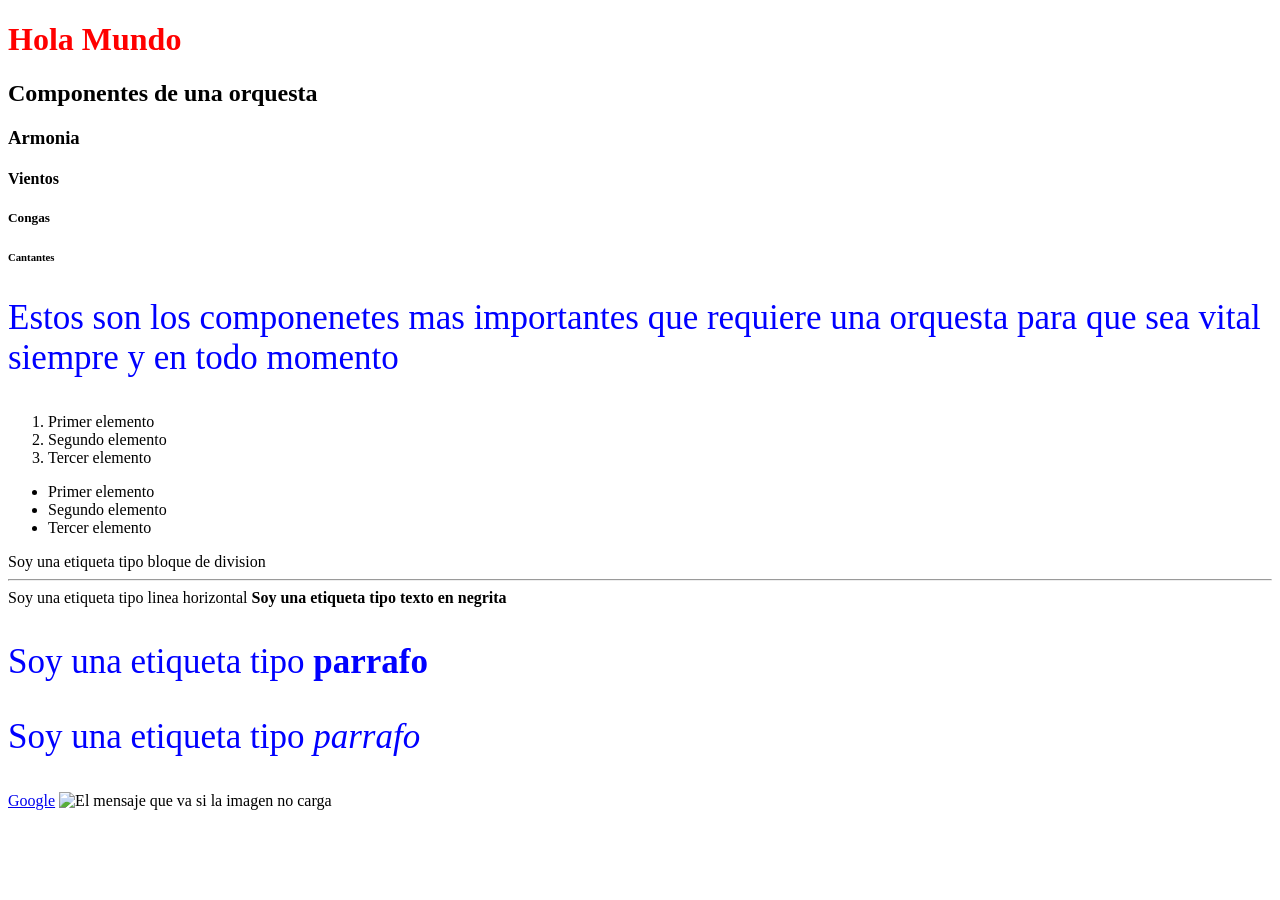
<file: HTML/index.html>
<!DOCTYPE html>
<html lang="es">
    <head>
        <meta charset="UTF-8">
        <title>Mi primera pagina</title>
        <link rel="stylesheet" href= "index.css">
    </head>
    <body>
        <h1>Hola Mundo</h1>
        <h2>Componentes de una orquesta</h2>
        <h3>Armonia</h3>
        <h4>Vientos</h4>
        <h5>Congas</h5>
        <h6>Cantantes</h6>
        <p>Estos son los componenetes mas importantes que requiere
           una orquesta para que sea vital siempre y en todo momento </p>

        <ol>
            <li>Primer elemento</li>
            <li>Segundo elemento</li>
            <li>Tercer elemento</li>
        </ol>

        <ul>
            <li>Primer elemento</li>
            <li>Segundo elemento</li>
            <li>Tercer elemento</li> 
        </ul>

        <div>Soy una etiqueta tipo bloque de division</div>
        <hr> <span>Soy una etiqueta tipo linea horizontal</span>

        
        <strong>Soy una etiqueta tipo texto en negrita</strong>
        <p>Soy una etiqueta tipo <strong> parrafo</strong></p>
        <p>Soy una etiqueta tipo <em> parrafo </em></p>

        <a href="https://www.goole.com">Google</a>
        <img scr="https://neliosoftware.com/es/blog/imagenes-gratuitas-para-tu-blog/"
        alt="El mensaje que va si la imagen no carga">
    </body>   
</html>
</file>
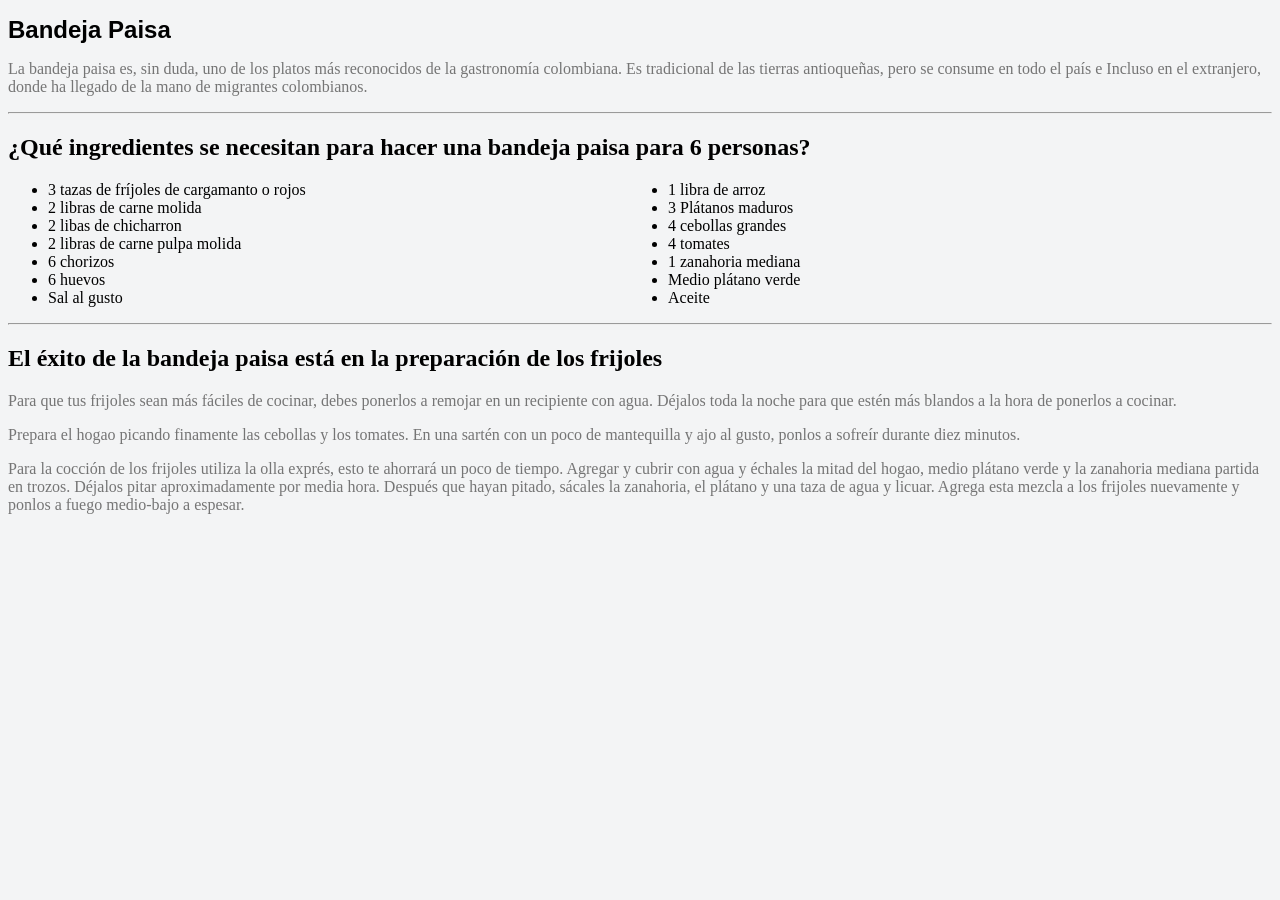
<file: HTML/pagina.html>
<!DOCTYPE html>
<html lang="es">
    <head>
        <meta charset="UTF-8">
        <title>Colombia Tierra Querida</title>
        <link rel="stylesheet" href= "pagina.css">
    </head>
    <body>
        <h1>Bandeja Paisa</h1>
        <p>La bandeja paisa es, sin duda, uno de los platos más reconocidos de la 
        gastronomía colombiana. Es tradicional de las tierras antioqueñas, pero se 
        consume en todo el país e Incluso en el extranjero, donde ha llegado de la mano 
        de migrantes colombianos.</p>

        <hr>

        <h2>¿Qué ingredientes se necesitan para hacer
        una bandeja paisa para 6 personas?</h2>

        <ul>
          <li>3 tazas de fríjoles de cargamanto o rojos</li>
          <li>2 libras de carne molida</li>      
          <li>2 libas de chicharron</li>      
          <li>2 libras de carne pulpa molida</li>
          <li>6 chorizos</li>
          <li>6 huevos</li>
          <li>Sal al gusto</li>
          <li>1 libra de arroz</li>
          <li>3 Plátanos maduros</li>
          <li>4 cebollas grandes</li>
          <li>4 tomates</li>
          <li>1 zanahoria mediana</li>
          <li>Medio plátano verde</li>
          <li>Aceite</li>
        </ul>

       <hr>
       
       <h2>El éxito de la bandeja paisa está en 
        la preparación de los frijoles</h2>
       <p>Para que tus frijoles sean más fáciles de cocinar, debes ponerlos a remojar en un recipiente 
        con agua. Déjalos toda la noche para que estén más blandos a la hora de ponerlos a cocinar.</p>
        
       <p>Prepara el hogao picando finamente las cebollas y los tomates. En una sartén
        con un poco de mantequilla y ajo al gusto, ponlos a sofreír durante diez minutos.</p>
       
       <p>Para la cocción de los frijoles utiliza la olla exprés, esto te ahorrará un poco de tiempo. Agregar y cubrir
        con agua y échales la mitad del hogao, medio plátano verde y la zanahoria mediana partida en trozos. Déjalos pitar aproximadamente
        por media hora. Después que hayan pitado, sácales la zanahoria, el plátano y una taza de agua y licuar. Agrega esta mezcla
        a los frijoles nuevamente y ponlos a fuego medio-bajo a espesar.</p>
       
    </body>
</html>
</file>
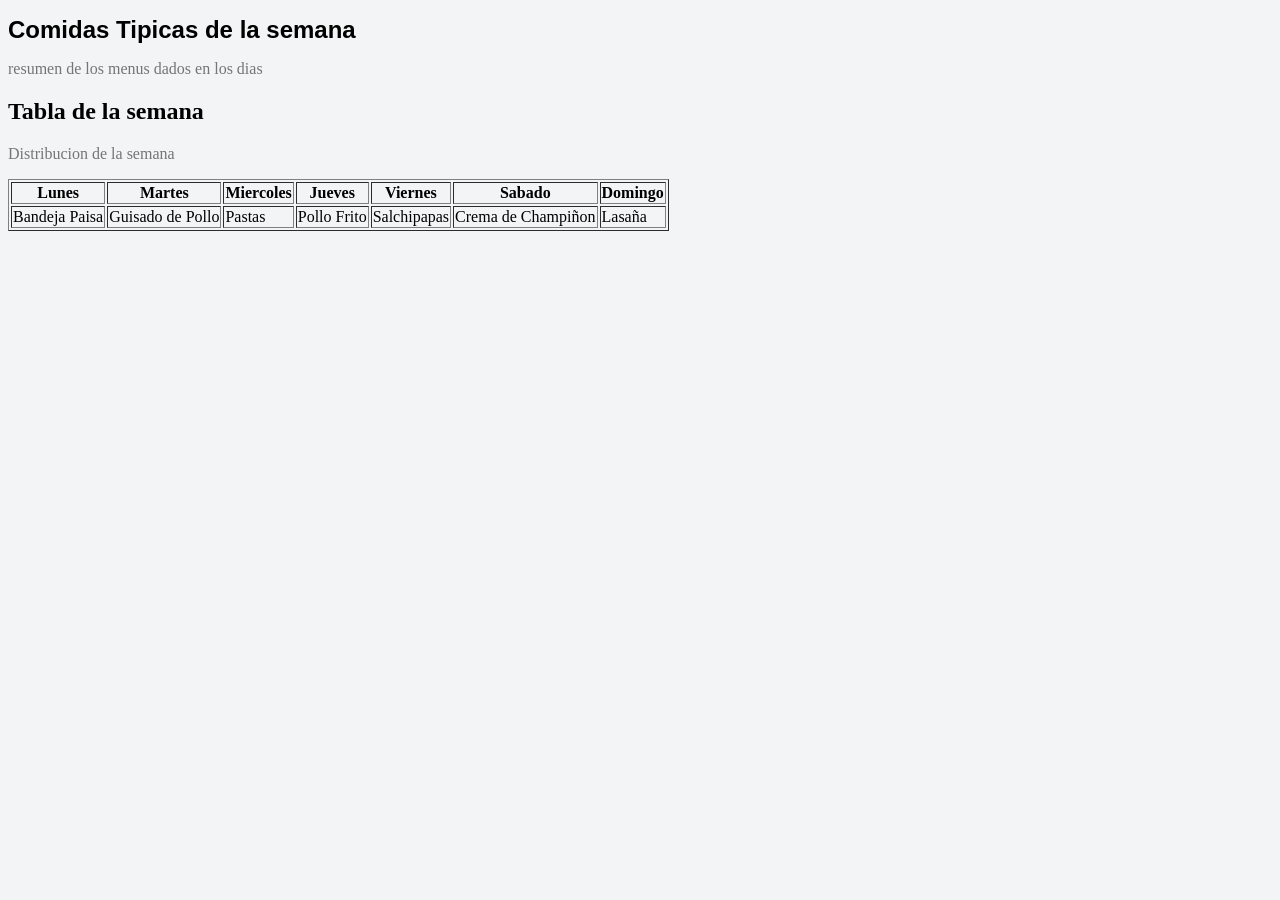
<file: HTML/Punto_1.html>
<!DOCTYPE html>
<html lang="es">
    <head>
        <meta charset="UTF-8">
        <title>Platillos de la semana</title>
        <link rel="stylesheet" href= "pagina.css">
    </head>
    <body>
        <header id="inicio">
            <h1>Comidas Tipicas de la semana</h1>
            <p>resumen de los menus dados en los dias</p>
        </header>

        <h2 class="resaltado">Tabla de la semana</h2>
                    <p>Distribucion de la semana</p>
                    <table border="1">
                        <tr>
                            <th>Lunes</th>
                            <th>Martes</th>
                            <th>Miercoles</th>
                            <th>Jueves</th>
                            <th>Viernes</th>
                            <th>Sabado</th>
                            <th>Domingo</th>
                        </tr>
                        <tr>
                            <td>Bandeja Paisa</td>
                            <td>Guisado de Pollo</td>
                            <td>Pastas</td>
                            <td>Pollo Frito</td>
                            <td>Salchipapas</td>
                            <td>Crema de Champiñon</td>
                            <td>Lasaña</td>
                        </tr>
                    </table>
    </body>                                    
</html>
</file>
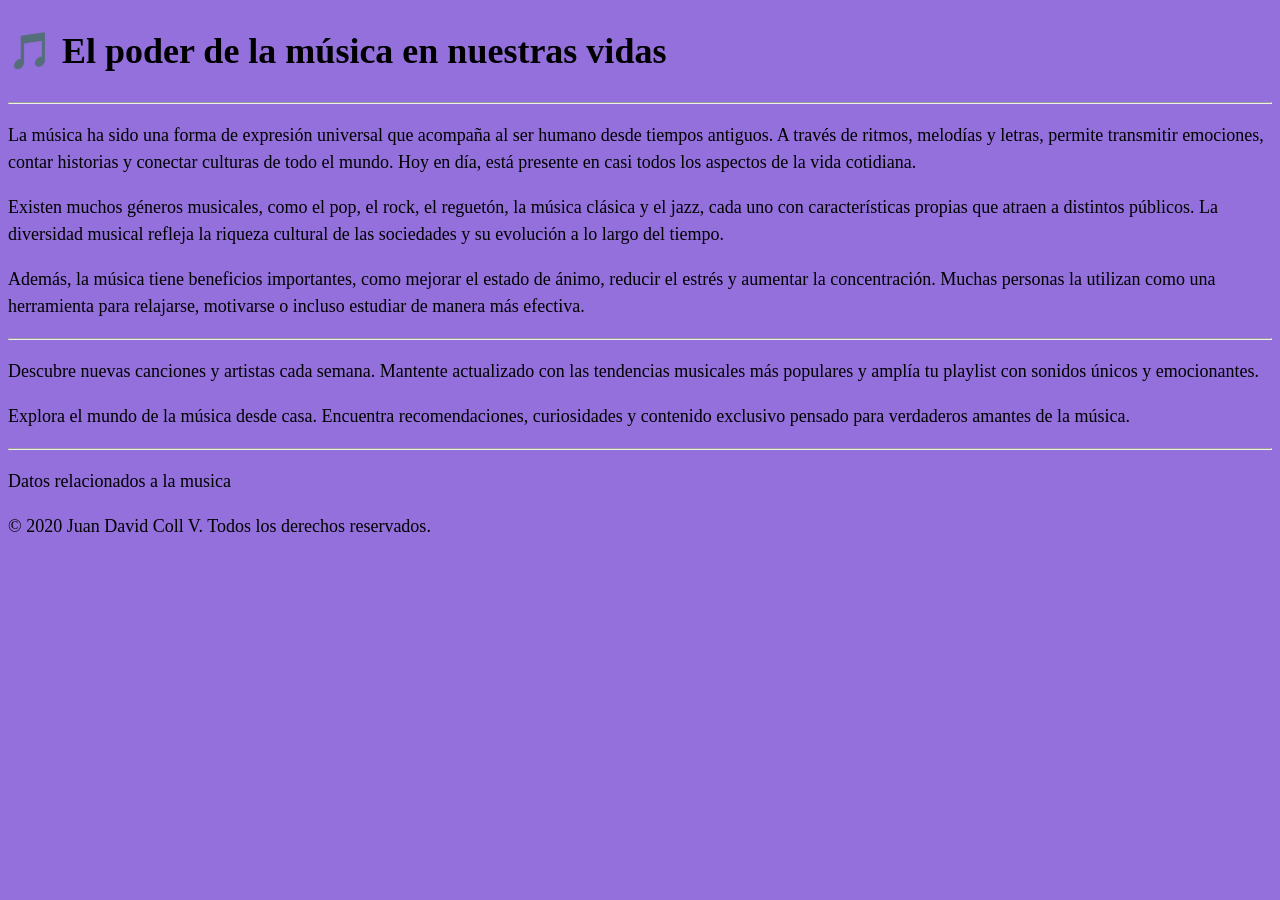
<file: HTML/Punto_2.html>
<!DOCTYPE html>
<html lang="es">
    <head>
        <meta charset="UTF-8">
        <title>Aspectos de la musica</title>
        <link rel="stylesheet" href= "Punto_4.css">
    </head>
    <body>

        <header>
            <h1>🎵 El poder de la música en nuestras vidas</h1>
        </header>

        <hr>
            <p>La música ha sido una forma de expresión universal que acompaña al ser humano desde tiempos antiguos. 
            A través de ritmos, melodías y letras, permite transmitir emociones, contar historias y conectar 
            culturas de todo el mundo. Hoy en día, 
            está presente en casi todos los aspectos de la vida cotidiana.</p>

            <p>Existen muchos géneros musicales, como el pop, el rock, el reguetón, la música clásica y el jazz, 
            cada uno con características propias que atraen a distintos públicos. La diversidad musical refleja la riqueza
            cultural de las sociedades y su evolución a lo largo del tiempo.</p>

            <p>Además, la música tiene beneficios importantes, como mejorar el estado de ánimo, reducir el estrés y aumentar la concentración. 
            Muchas personas la utilizan como una herramienta para relajarse, motivarse o incluso estudiar de manera más efectiva.</p>

        <hr>

            <p>Descubre nuevas canciones y artistas cada semana. Mantente actualizado con las tendencias 
            musicales más populares y amplía tu playlist con sonidos únicos y emocionantes.</p>
            
            <p>Explora el mundo de la música desde casa. Encuentra recomendaciones, curiosidades
            y contenido exclusivo pensado para verdaderos amantes de la música.</p>

        <hr>

        <footer>
            <p>Datos relacionados a la musica</p>
            <p>© 2020 Juan David Coll V. Todos los derechos reservados.</p>
        </footer>
    </body>
</html>
</file>
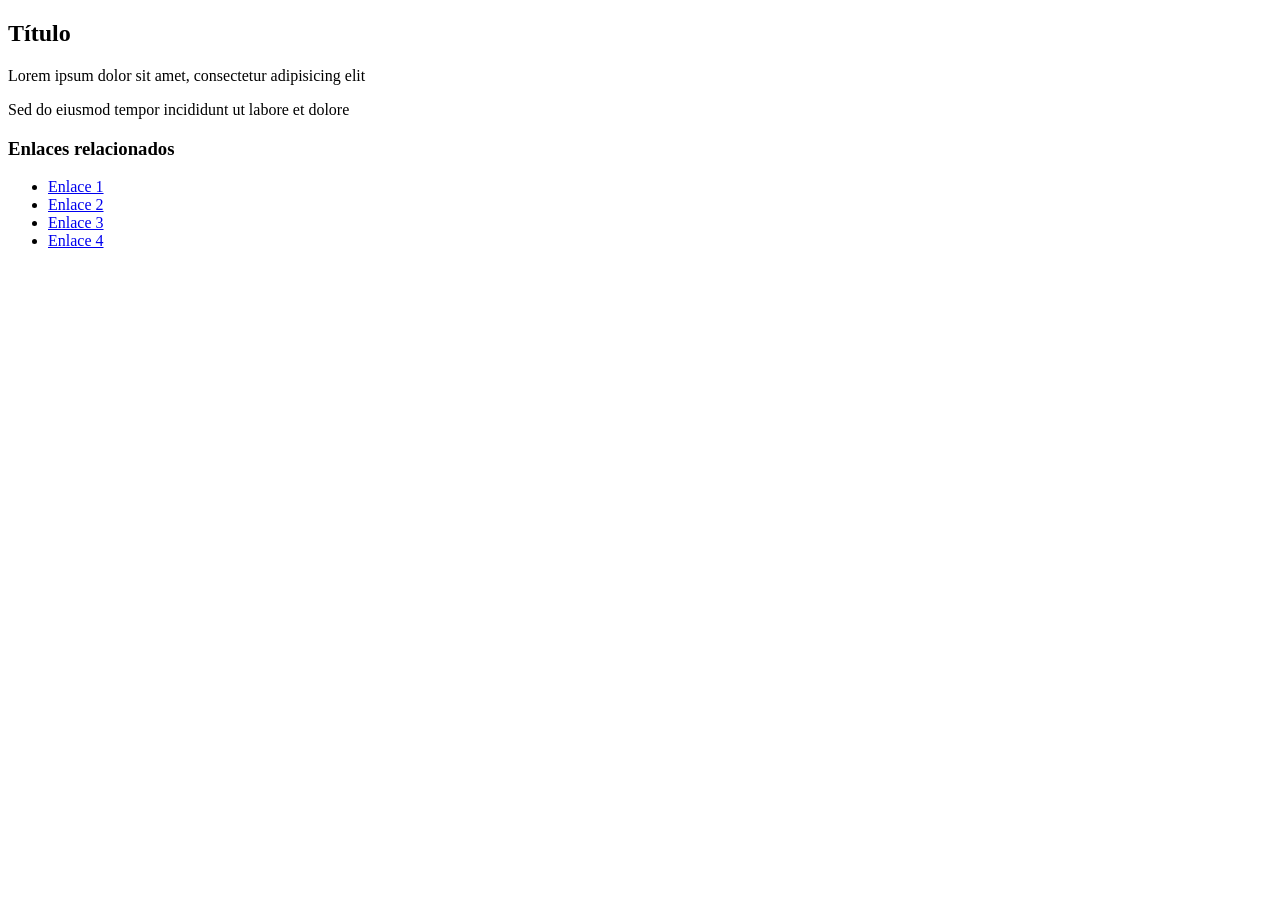
<file: HTML/Punto_3.html>
<!DOCTYPE html>
<html lang="es">
    <head>
        <meta charset="UTF-8">
        <title>Ejercicio 1 - Taller de Ejercicios Prácticos</title>
    </head>
    <body>
      <article>
            <h2>Título</h2>
            <p>Lorem ipsum dolor sit amet, consectetur adipisicing elit</p>
            <p>Sed do eiusmod tempor incididunt ut labore et dolore </p>
            <aside class="links">
                <h3>Enlaces relacionados</h3>
                <ul>
                    <li><a href="#">Enlace 1</a></li>
                    <li><a href="#">Enlace 2</a></li>
                    <li><a href="#">Enlace 3</a></li>
                    <li><a href="#">Enlace 4</a></li>
                </ul>
            </aside>
        </article>
    </body>
</html>

<!-- Quedará rojo el texto dentro del <aside class="links">; el <h3> y los <li> 
sí heredan el color, pero los enlaces <a> normalmente no porque tienen un color 
propio del navegador. -->
</file>
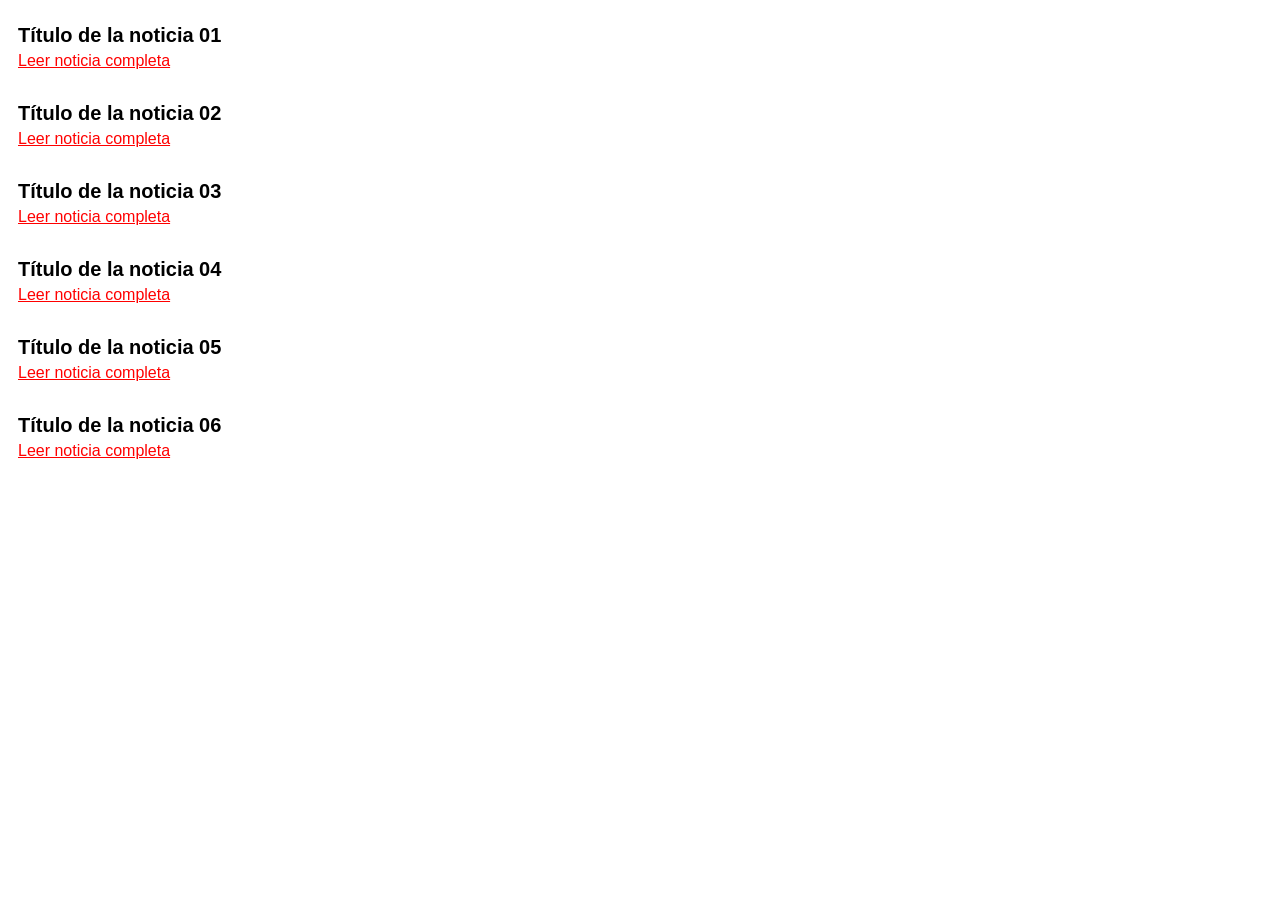
<file: HTML/Punto_5.html>
<!DOCTYPE html>
<html lang="es">
    <head>
        <meta charset="UTF-8">
        <title>Punto_5.html</title>
        <link rel="stylesheet" href= "Punto_5.css">
    </head>

    <body>
<ul class="news">
	<li class="news__item1">
		<h2 class="news__item-title1">Título de la noticia 01</h2>
		<a href="#01" class="news__item-link1" title="Leer noticia 01">Leer noticia completa</a>
	</li>
	<li class="news__item2">
		<h2 class="news__item-title2">Título de la noticia 02</h2>
		<a href="#02" class="news__item-link2" title="Leer noticia 02">Leer noticia completa</a>
	</li>
	<li class="news__item3">
		<h2 class="news__item-title3">Título de la noticia 03</h2>
		<a href="#03" class="news__item-link3" title="Leer noticia 03">Leer noticia completa</a>
	</li>
	<li class="news__item4">
		<h2 class="news__item-title4">Título de la noticia 04</h2>
		<a href="#04" class="news__item-link4" title="Leer noticia 04">Leer noticia completa</a>
	</li>
	<li class="news__item5">
		<h2 class="news__item-title5">Título de la noticia 05</h2>
		<a href="#05" class="news__item-link5" title="Leer noticia 05">Leer noticia completa</a>
	</li>
	<li class="news__item6">
		<h2 class="news__item-title6">Título de la noticia 06</h2>
		<a href="#06" class="news__item-link6" title="Leer noticia 06">Leer noticia completa</a>
	</li>
</ul>

    </body>
</html>
</file>
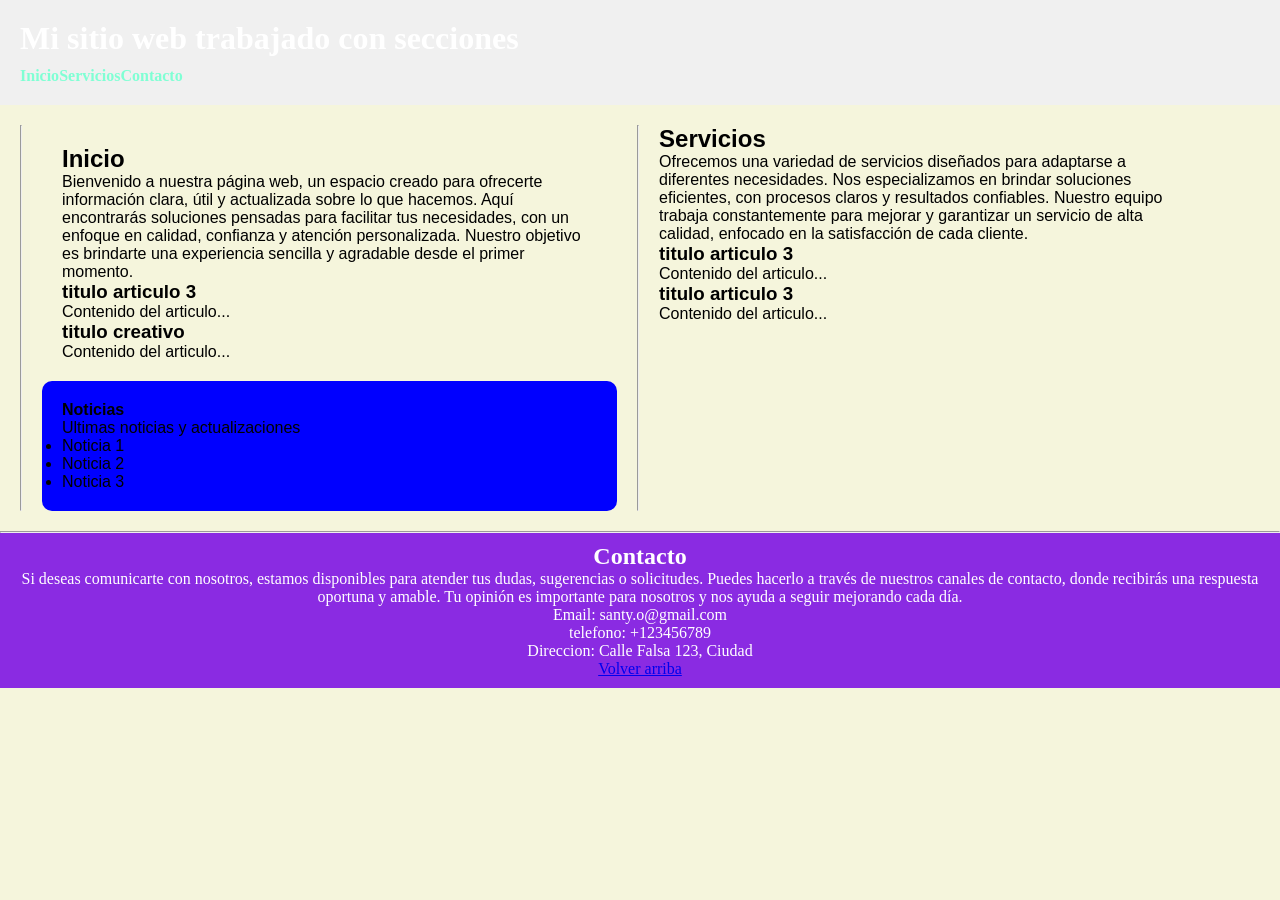
<file: HTML/secciones.html>
<!DOCTYPE html>
<html lang="es">
    <head>
        <meta charset="UTF-8">
        <title>Secciones</title>
        <link rel="stylesheet" href="secciones.css">
    </head>
    <body>
        <!-- header, nav, main, aside, footer, section, article -->
         <header id="arriba">
            <h1>Mi sitio web trabajado con secciones</h1>
            <nav>
                <ul>
                    <li><a href="#Inicio">Inicio</a></li>
                    <li><a href="#Servicios">Servicios</a></li>
                    <li><a href="#Contacto">Contacto</a></li>
                </ul>
            </nav>
         </header>
        
        <main>
            <hr><div id= "Inicio">
                <section class="contenido">
                    <h2>Inicio</h2>
                    <p>Bienvenido a nuestra página web, un espacio creado para ofrecerte información clara, útil y actualizada sobre lo que hacemos. 
                    Aquí encontrarás soluciones pensadas para facilitar tus necesidades, con un enfoque en calidad, confianza y atención personalizada. 
                    Nuestro objetivo es brindarte una experiencia sencilla y agradable desde el primer momento.</p>
                    <article>
                        <h3>titulo articulo 3</h3>
                        <p>Contenido del articulo...</p>
                    </article>
                    <article>
                        <h3>titulo creativo</h3>
                        <p>Contenido del articulo...</p>    
                    </article>
                </section>

                <aside>
                    <h4>Noticias</h4>
                    <p>Ultimas noticias y actualizaciones</p>
                    <ul>
                        <li>Noticia 1</li>
                        <li>Noticia 2</li>
                        <li>Noticia 3</li>
                    </ul>
                </aside>
            </div>

            <hr><div id="Servicios">
                <section>
                    <h2>Servicios</h2>
                    <p>Ofrecemos una variedad de servicios diseñados para adaptarse a diferentes necesidades. 
                    Nos especializamos en brindar soluciones eficientes, con procesos claros y resultados confiables. 
                    Nuestro equipo trabaja constantemente para mejorar y garantizar un servicio de alta calidad, enfocado en la satisfacción de cada cliente.</p>
                    <article>
                        <article>
                            <h3>titulo articulo 3</h3>
                            <p>Contenido del articulo...</p>    
                        </article>
                        <article>
                            <h3>titulo articulo 3</h3>
                            <p>Contenido del articulo...</p>    
                        </article>
                </section>
        </main>

        <hr><div id="Contacto">
            <footer>
                <h2>Contacto</h2>
                <p>Si deseas comunicarte con nosotros, estamos disponibles para atender tus dudas, sugerencias o solicitudes. 
                Puedes hacerlo a través de nuestros canales de contacto, donde recibirás una respuesta oportuna y amable. 
                Tu opinión es importante para nosotros y nos ayuda a seguir mejorando cada día.</p>
                <ul>
                    <li>Email: santy.o@gmail.com</li>
                    <li>telefono: +123456789</li>
                    <li>Direccion: Calle Falsa 123, Ciudad</li>
                </ul>
                <p><a href="#arriba">Volver arriba</a></p>
            </footer>
        </div>

    </body>


</html>
</file>
<file: HTML/index.css>
h1 {
              color: red;
          }

          P {
            color: blue;
            font-size: 35px;
            font-family: 'Times New Roman', Times, serif ;
        }
</file>
<file: HTML/pagina.css>
body {
    background-color: #f3f4f5;
    h1 {
        font-family: Arial, sans-serif;
        font-size: 24px;
        color: black;
    }

    p {
        font-family: Georgia, serif
        font-size: 18px;
        color: #757575;
    }

    ul {
        column-count: 2;
    }
}
</file>
<file: HTML/Punto_4.css>
body {
    font-size: 18px;
    fount-type: 'Segoe UI', Tahoma, Geneva, Verdana, sans-serif;
    fount-color: rebeccapurple;
    background-color: mediumpurple;
    line-height: 1.5;
}
</file>
<file: HTML/Punto_5.css>
/* NO TOCAR ESTOS ESTILOS */
ul.news {
  list-style: none;
  margin: 0;
  padding: 0;
  font-family: arial;
}
a {
  color: red;
}
ul.news li.news__item {
  padding-top: 1em;
  padding-bottom: 1em;
  padding-left: 10px;
}
ul.news li.news__item + li.news__item {
  border-top: 1px solid #ccc;
}
ul.news li.news__item:nth-child(2n) {
  background: #eee;
}
ul.news li.news__item:last-child {
  border-bottom: 1px solid #ccc;
}
ul.news li.news__item h2.news__item-title {
  margin: 0 0 .25em;
  font-size: 20px;
}
ul.news li.news__item a.news__item-link {
  color: green;
}
/* NO TOCAR ESTOS ESTILOS */

/* Nuevos estilos a partir de esta línea */

.news {
  list-style: none;
  margin: 0;
  padding: 0;
  font-family: arial;  
}

.news__item1 {
   padding-top: 1em;
  padding-bottom: 1em;
  padding-left: 10px;  
}

.news__item2 {
   padding-top: 1em;
  padding-bottom: 1em;
  padding-left: 10px;  
}

.news__item3 {
   padding-top: 1em;
  padding-bottom: 1em;
  padding-left: 10px;  
}

.news__item4 {
   padding-top: 1em;
  padding-bottom: 1em;
  padding-left: 10px;  
}

.news__item5 {
   padding-top: 1em;
  padding-bottom: 1em;
  padding-left: 10px;  
}

.news__item6 {
   padding-top: 1em;
  padding-bottom: 1em;
  padding-left: 10px;  
}

.news__item-title1 {
  margin: 0 0 .25em;
  font-size: 20px;  
}

.news__item-title2 {
  margin: 0 0 .25em;
  font-size: 20px;  
}

.news__item-title3 {
  margin: 0 0 .25em;
  font-size: 20px;  
}

.news__item-title4 {
  margin: 0 0 .25em;
  font-size: 20px;  
}

.news__item-title5 {
  margin: 0 0 .25em;
  font-size: 20px;  
}

.news__item-title6 {
  margin: 0 0 .25em;
  font-size: 20px;  
}

.news__item-link1 {
  color: red;  
}

.news__item-link2 {
  color: red;  
}

.news__item-link3 {
  color: red;  
}

.news__item-link4 {
  color: red;  
}

.news__item-link5 {
  color: red;  
}

.news__item-link6 {
  color: red;  
}
</file>
<file: HTML/secciones.css>
* {
   margin: 0;
   padding: 0;
   box-sizing: border-box; 
}

#arriba {
    background-color: #f0f0f0;
    color: white;
    padding: 20px;
}

body {
    background-color: beige;
    color: black;
    display: flex;
    flex-direction: column;
}

nav a {
    color: aquamarine;
    text-decoration: none;
    font-weight: bold;
}

nav ul {
    list-style: none;
    display: flex;
    text-align: center;
    margin-top: 10px;
}

main {
    display: flex;
    padding: 20px;
    gap: 20px;
    max-width: 1200px;
    font-family: Arial, sans-serif;
    margin: 0auto;
}

.contenido {
    flex: 3
    background-color: red;
    padding: 20px;
    border-radius: 10px;
}

aside {
    flex: 1;
    background-color: blue;
    padding: 20px;
    border-radius: 10px;
}

footer {
    background-color: blueviolet;
    color: white;
    text-align: center;
    padding: 10px;
    margin-top: auto;
}
</file>
